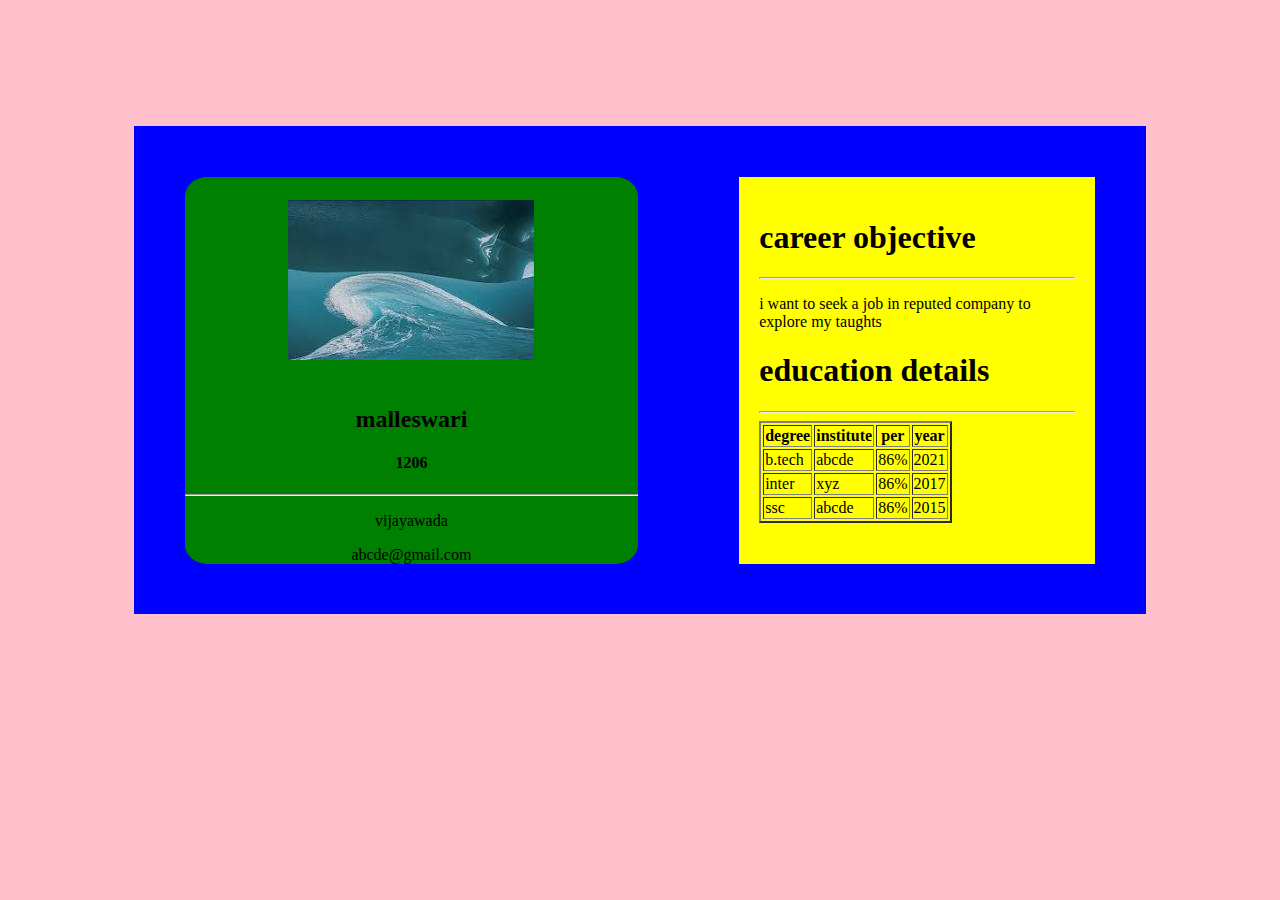
<file: dynamic.html>
<!DOCTYPE html>
<html>
<head>
	<title>:resume builder:</title>
	<link rel="stylesheet" type="text/css" href="static.css">
</head>
<body>
	<div class="main" >
		<div  class="leftdiv">
			
		</div>
		<div class="rightdiv">
			
		</div>
	</div>
	<script type="text/javascript" src="dynamic.js"></script>

</body>
</html>
</file>
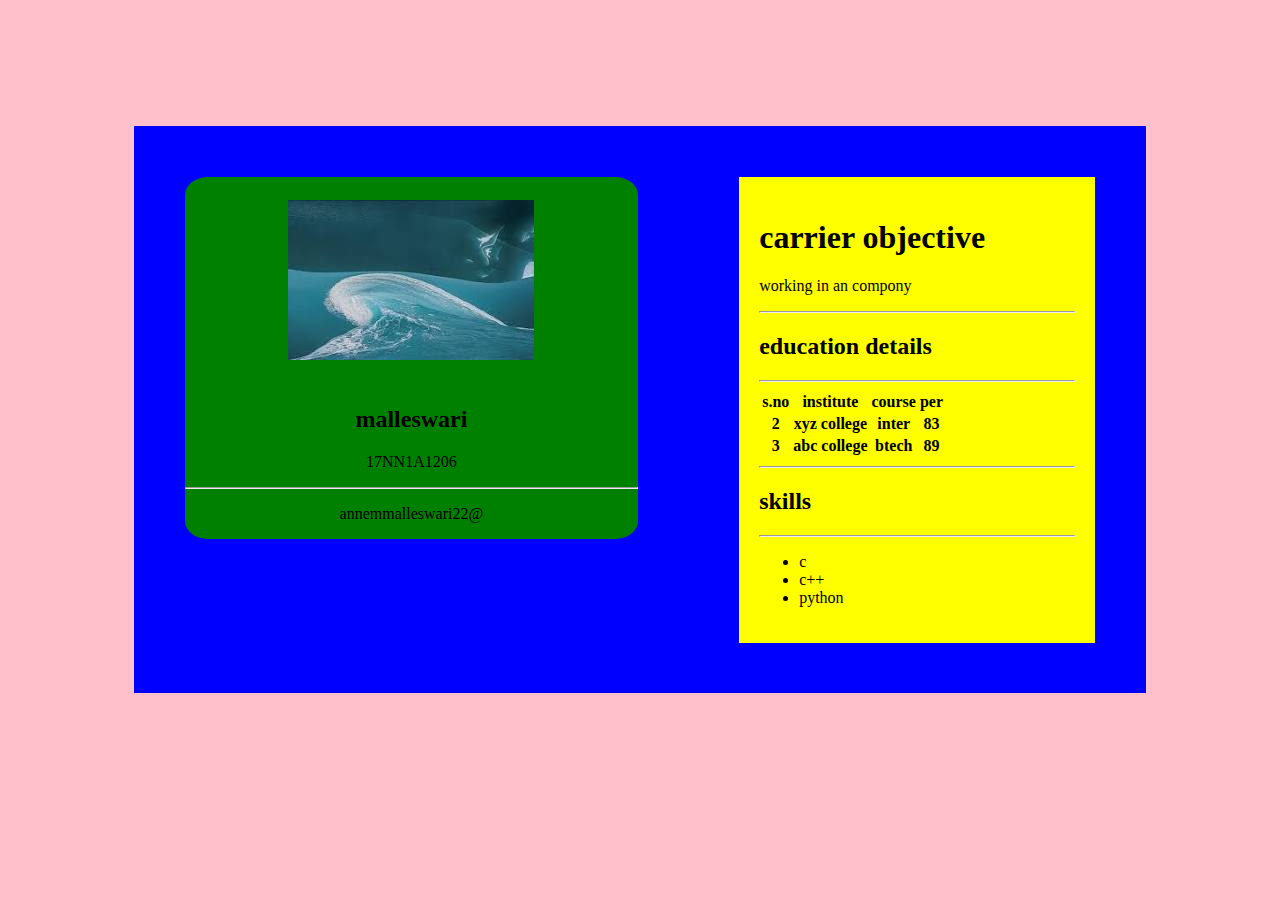
<file: static.html>
<!DOCTYPE html>
<html>
<head>
	<title>resume</title>
	<meta name="viewport" content="width=device-width,initial-scale=1.0">

	<link rel="stylesheet" type="text/css" href="static.css">
</head>
<body>
	<div class="main div">
		<div class="leftdiv">
		<img src="./images.jpg" alt="profile">
				<h2> malleswari</h2>
		<p> 17NN1A1206</p>
		<hr>
		<p>annemmalleswari22@</p>
			</div>
			<div class="rightdiv">
				<h1>carrier objective
			
				</h1>
<p> working in an compony</p>
<hr>
<h2>education details
</h2>
<table>
	<tr border="2">
		<th>s.no</th>
		<th>    institute</th>
		<th> course</th>
		<th> per</th>

			</tr>

		
			<tr>
				
		<th>2</th>
		<th>   xyz college</th>
		<th> inter</th>
		<th> 83</th>
		<hr>


			</tr>



		<tr>	
		<th>3</th>
		<th>   abc college</th>
		<th> btech</th>
		<th> 89</th>

	</tr>

	
</table>
<hr>
<h2> skills</h2>
<hr>
<ul>
	<li>c</li>
	<li>c++</li>
	<li>python</li>
	

		</div>

		
	</div>

</body>
</html>
</file>
<file: static.css>
body{
	background:pink;
}
.main{
	background: blue;
	display:flex;
	justify-content: space-around;
	margin: 10%

}
.leftdiv{
background: green;
margin: 5%;
width:66%;
border-radius: 5%;
text-align: center;
height:10%;
}
.rightdiv{
background: yellow;
width:46%;
padding: 2%;
margin: 5%;
}
img{
	margin:5%;
	border-radius: :5%;
	width:56;
}
@media screen and (min-width:320px) and (max-width:480px) {
body{
	background:pink;
}
.main{
	background: blue;
	display:flex;
	justify-content: space-around;
	margin: 3%

}
.leftdiv{
background: green;

width:90;
border-radius: 3%;
text-align: center;

}
.rightdiv{
background: yellow;
width:75;
padding: 1%;
margin: 3%;
border-radius: 3%;
}	
img{
	margin:5%;border-radius: :3%;
	width: 40%;
	height:35%;
}	
@media screen and (min-width:481px)	and(max-width: 670px) {

body{
	background:pink;
}
.main{
	background: blue;
	display:flex;
	justify-content: space-around;
	margin: 10%

}
.leftdiv{
background: green;

width:50%;
border-radius: 5%;
text-align: center;

}
.rightdiv{
background: yellow;
width:50%;
padding: 2%;
margin: 5%;

}
img{
	margin:5%;
	border-radius: :5%;
	width:56;

}
</file>
